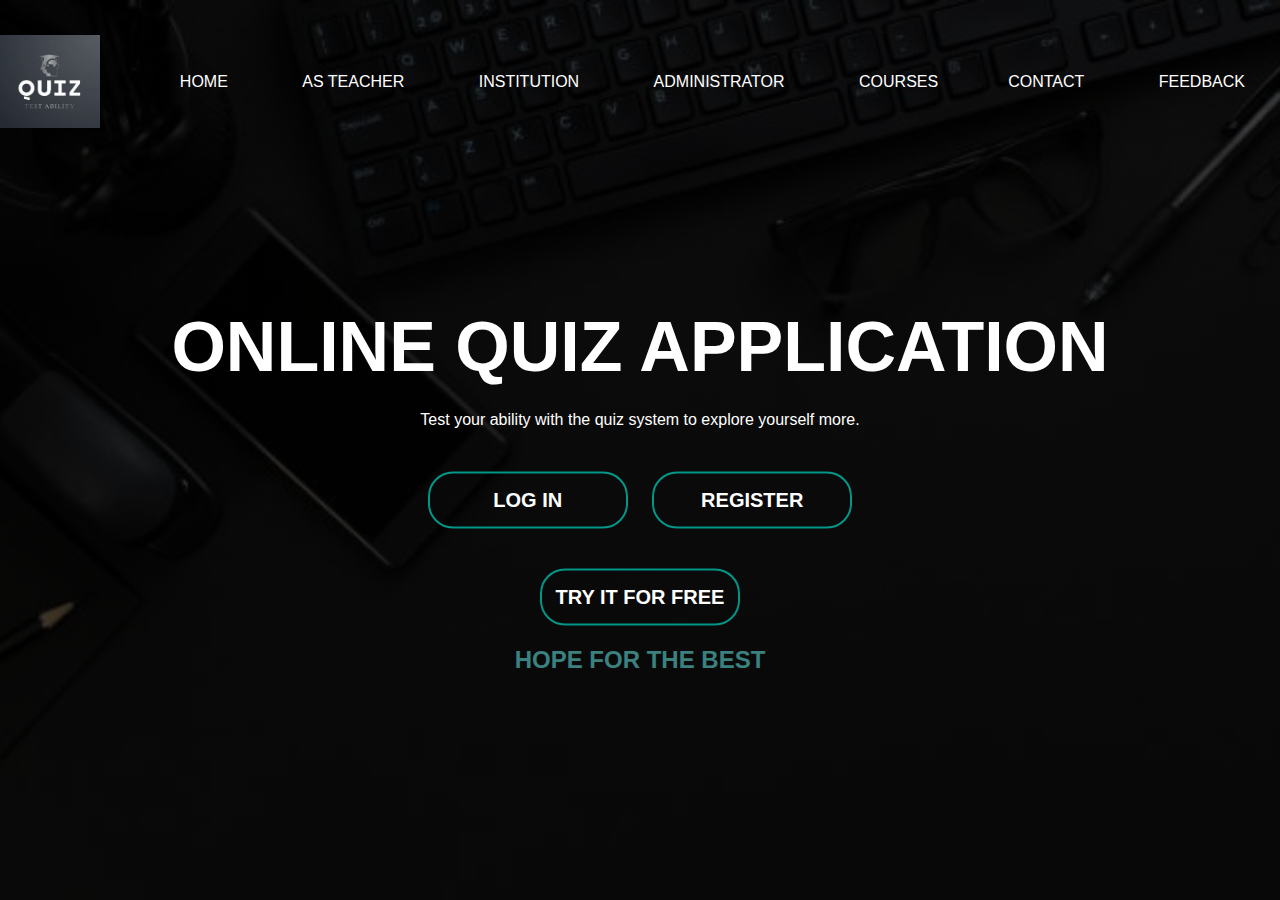
<file: index.html>
<!DOCTYPE html>
<html lang="en">

<head>
    <meta charset="UTF-8">
    <meta http-equiv="X-UA-Compatible" content="IE=edge">
    <meta name="viewport" content="width=device-width, initial-scale=1.0">
    <title>Quiz Application</title>
    <link rel="stylesheet" href="style.css">
</head>

<body>
    <div class="banner">
        <section>
            <div>
                <div class="navbar">
                    <img src="logo.JPG" class="logo">
                    <ul>
                        <li><a href="#"> Home </a></li>
                        <li><a href="#"> As Teacher </a></li>
                        <li><a href="#"> Institution </a></li>
                        <li><a href="#"> Administrator </a>
                            <ul>
                                <li><a href="login.html">Admin Log In</a></li>
                            </ul>
                        </li>
                        <li><a href="#"> Courses </a>
                            <ul>
                                <li><a href="#">Academic</a>
                                    <ul>
                                        <li><a href="">Class 10</a></li>
                                        <li><a href="">Class 12</a></li>
                                        <li><a href="">Hons</a></li>
                                        <li><a href="">BSC</a></li>
                                        <li><a href="">CSE academic</a></li>
                                        <li><a href="">EEE Academic</a></li>
                                    </ul>
                                </li>
                        </li>
                        <li><a href="">Job Preparation</a></a>
                            <ul>
                                <li><a href="#">Bangladesh affairs</a></li>
                                <li><a href="#">International Affairs</a></li>
                                <li><a href="">General Science</a></li>
                                <li><a href="">Basic English Grammer</a></li>
                                <li><a href="">Math for Job</a></li>
                            </ul>
                        </li>

                    </ul>
                    <li><a href="#"> Contact </a></li>
                    <li><a href="#">Feedback</a></li>
                    </ul>
                </div>
            </div>

            <div class="content">
                <h1>ONLINE QUIZ APPLICATION</h1>
                <p>Test your ability with the quiz system to explore yourself more. </p>

                <div>
                    <a href="login.html"><button type="button"><span></span> LOG IN</button></a>
                    <button type="button">REGISTER<span></span></button>

                </div>
                <div>
                    <button type="button"><span></span>TRY IT FOR FREE </button>

                </div>
                <h2>HOPE FOR THE BEST</h2>
            </div>

        </section>
    </div>


</body>

</html>
</file>
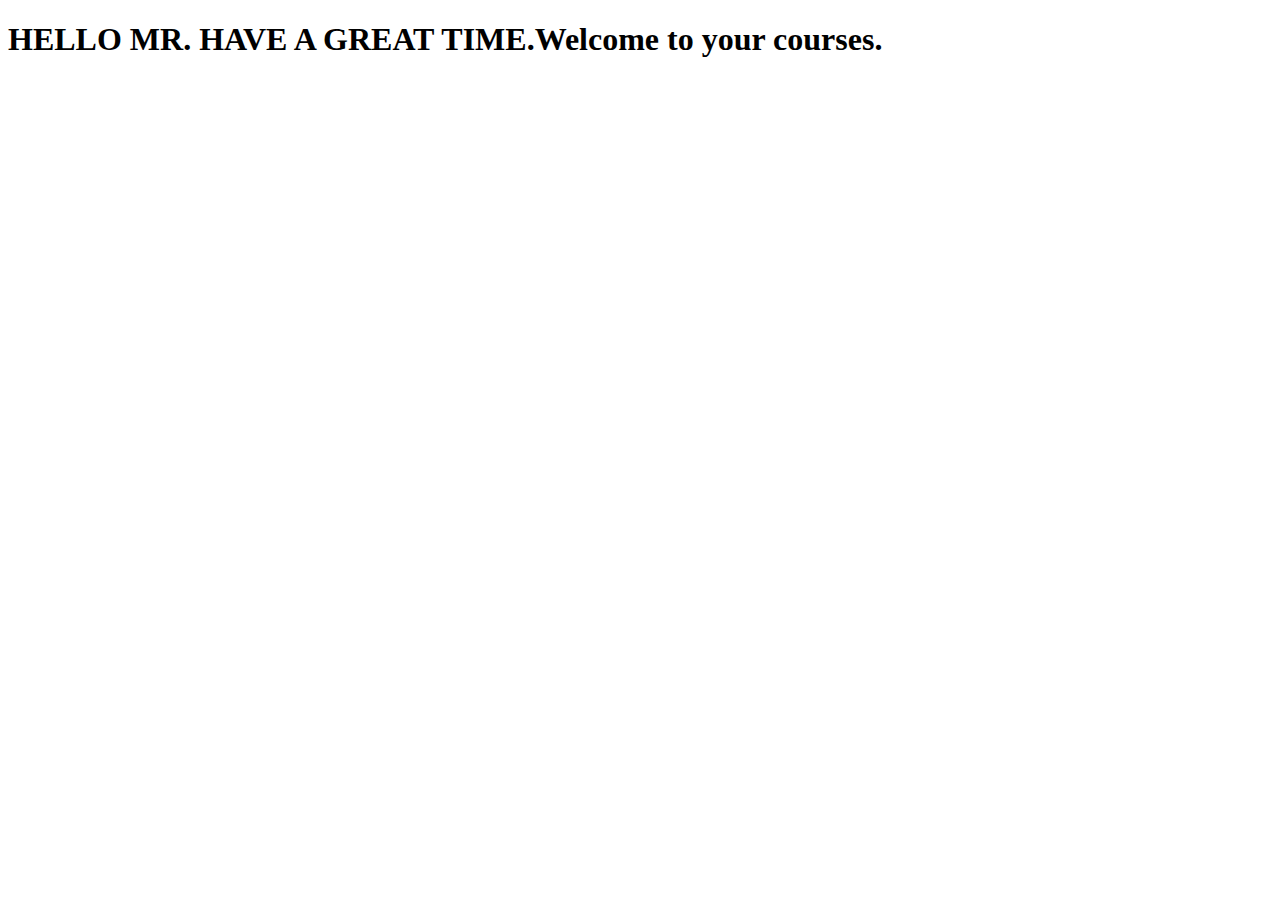
<file: courses.html>
<!DOCTYPE html>
<html lang="en">

<head>
    <meta charset="UTF-8">
    <meta http-equiv="X-UA-Compatible" content="IE=edge">
    <meta name="viewport" content="width=device-width, initial-scale=1.0">
    <title>Document</title>
</head>

<body>
    <h1>HELLO MR. HAVE A GREAT TIME.Welcome to your courses.</h1>


</body>

</html>
</file>
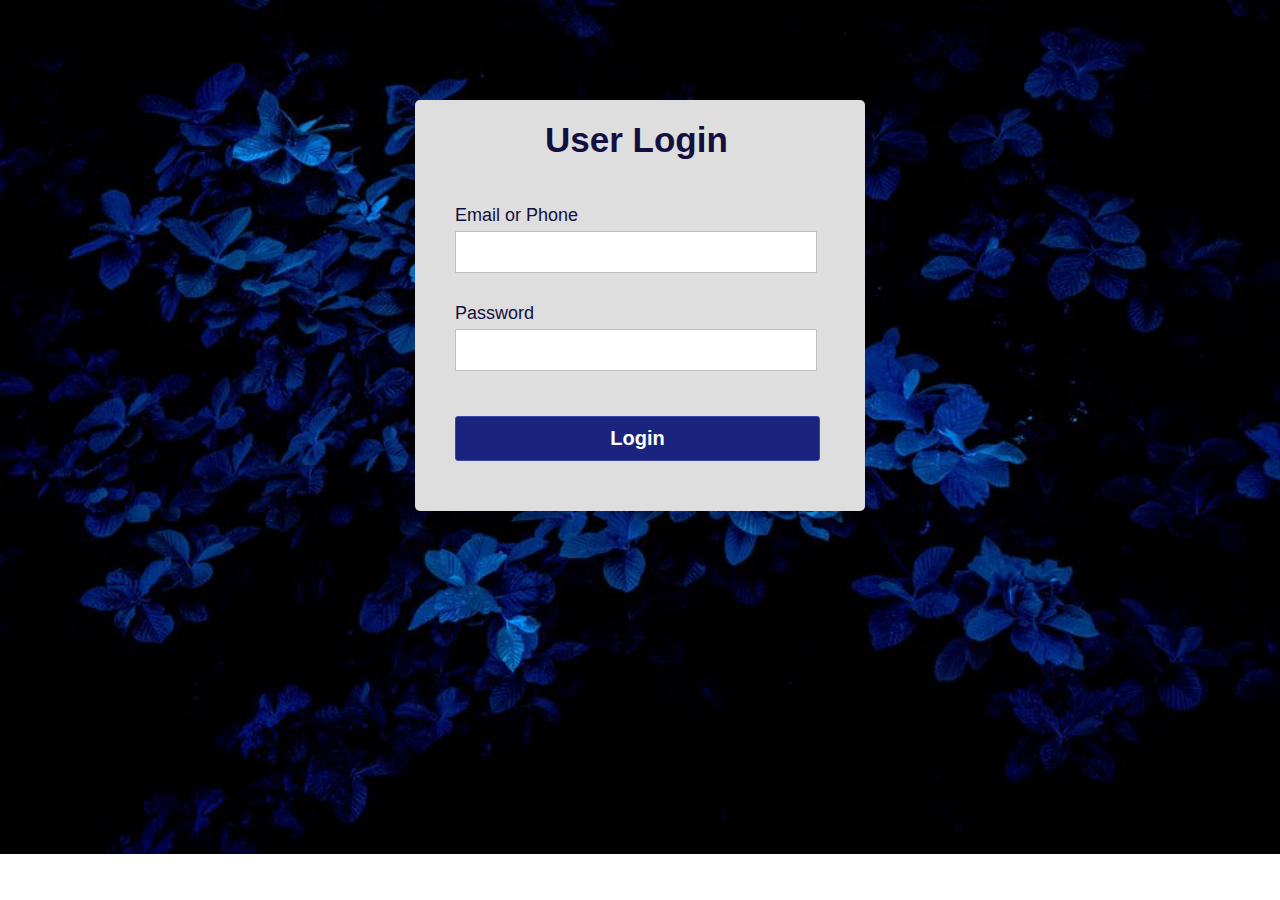
<file: login.html>
<!DOCTYPE html>
<html lang="en">

<head>
    <meta charset="UTF-8">
    <meta http-equiv="X-UA-Compatible" content="IE=edge">
    <meta name="viewport" content="width=device-width, initial-scale=1.0">
    <title>Document</title>
    <link rel="stylesheet" href="login.css">
</head>

<body>
    <div class="container">
        <h1 class="label">User Login</h1>
        <form class="login_form" action="courses.html" method="post" name="form" onsubmit="return validated()">
            <div class="font">Email or Phone</div>
            <input autocomplete="off" type="text" name="email">
            <div id="email_error">Please fill up your Email or Phone</div>
            <div class="font font2">Password</div>
            <input type="password" name="password">
            <div id="pass_error">Please fill up your Password</div>
            <button type="submit">Login</button>
        </form>
    </div>
    <script src="login.js"></script>
</body>

</html>
</file>
<file: style.css>
*{
   margin: 0;
   padding: 0;
   font-family: sans-serif; 
}
.banner{
   width: 100%;
    height: 100vh;
   background-image: linear-gradient(rgba(0,0,0,0.75),rgba(0,0,0,0.75)),url(bg1.jpg);
   background-size: cover;
   background-position: center;
}

.navbar{
   width: 100%;
   margin: auto;
    padding: 35px 0;
   display: flex;
    align-items: center;
   justify-content: space-between;
}
.logo{
   width: 100px;
    cursor: pointer;
}
.navbar ul li{
   list-style: none;
   display: inline-block;
   margin: 0 20px;
   position: relative;
}
.navbar ul li a{
    text-decoration: none;
    color: #fff;
    text-transform: uppercase;
    display: block;
    padding: 0 15px;
    line-height: 60px;
}
.navbar ul ul{
   position:absolute;
   top:60px;
   display: none;
}
.navbar ul li:hover > ul{
    display: block;
}
.navbar ul ul li{
   width:150px;
   float:none;
   display:list-item;
   
}


.navbar ul li::after{
    content: '';
    height: 3px;
   width: 0;
    background:#009688;
   position: absolute;
    left: 0;
    bottom: -10px;
    transition:  0.5s;
}
.navbar ul li:hover::after{
    width: 100%;
}

.content{
   width:100%;
   position:absolute;
   top:50%;
   transform:translateY(-50%);
   text-align:center;
   color:#fff;  
}
.content h1{
    font-size:70px;
   margin-top:80px;
}
.content p{
    margin:20px auto;
    font-weight: 100;
    line-height:25px;
}

button{
    font-size: 20px;
    width: 200px;
    padding: 15px 0;
    text-align: center;
    margin: 20px 10px;
    border-radius: 25px;
    font-weight: bold;
    border:2px solid #009688;
    background: transparent;
    color:#fff;
    cursor: pointer;
    position: relative;
    overflow: hidden;
}
span{
    background:#009688;
    height:100%;
    width:0;
    border-radius:25px;
    position:absolute;
    left:0;
    bottom:0;
    z-index:-1;
    transition:0.5s;
}
button:hover span{
    width:100%;
}
button:hover{
    border:none;
}
h2{
    color: rgb(58, 129, 128);
}
</file>
<file: login.css>
/* log in form -------------------------- */

*{
	padding: 0;
	margin: 0;
}
body{
	background: url(bg3.jpg) no-repeat;
	background-size: cover;
	align-items: center;
	justify-content: center;
	display: flex;
	font-family: sans-serif;
}
.container{
	position: relative;
	margin-top: 100px;
	width: 450px;
	height: auto;
	background: #dedede;
	border-radius: 5px;
}
.label{
	padding: 20px 130px;
	font-size: 35px;
	font-weight: bold;
	color: #130f40;
}
.login_form{
	padding: 20px 40px;
}
.login_form .font{
	font-size: 18px;
	color: #130f40;
	margin: 5px 0;
}
.login_form input{
	height: 40px;
	width: 350px;
	padding: 0 5px;
	font-size: 18px;
	outline: none;
	border: 1px solid silver;
}
.login_form .font2{
	margin-top: 30px;
}
.login_form button{
	margin: 45px 0 30px 0;
	height: 45px;
	width: 365px;
	font-size: 20px;
	color: white;
	outline: none;
	cursor: pointer;
	font-weight: bold;
	background: #1A237E;
	border-radius: 3px;
	border: 1px solid #3949AB;
	transition: .5s;
}
.login_form button:hover{
	background: #151c6a;
}
.login_form #email_error,
.login_form #pass_error{
	margin-top: 5px;
	width: 345px;
	font-size: 18px;
	color: #C62828;
	background: rgba(255,0,0,0.1);
	text-align: center;
	padding: 5px 8px;
	border-radius: 3px;
	border: 1px solid #EF9A9A;
	display: none;
}
</file>
